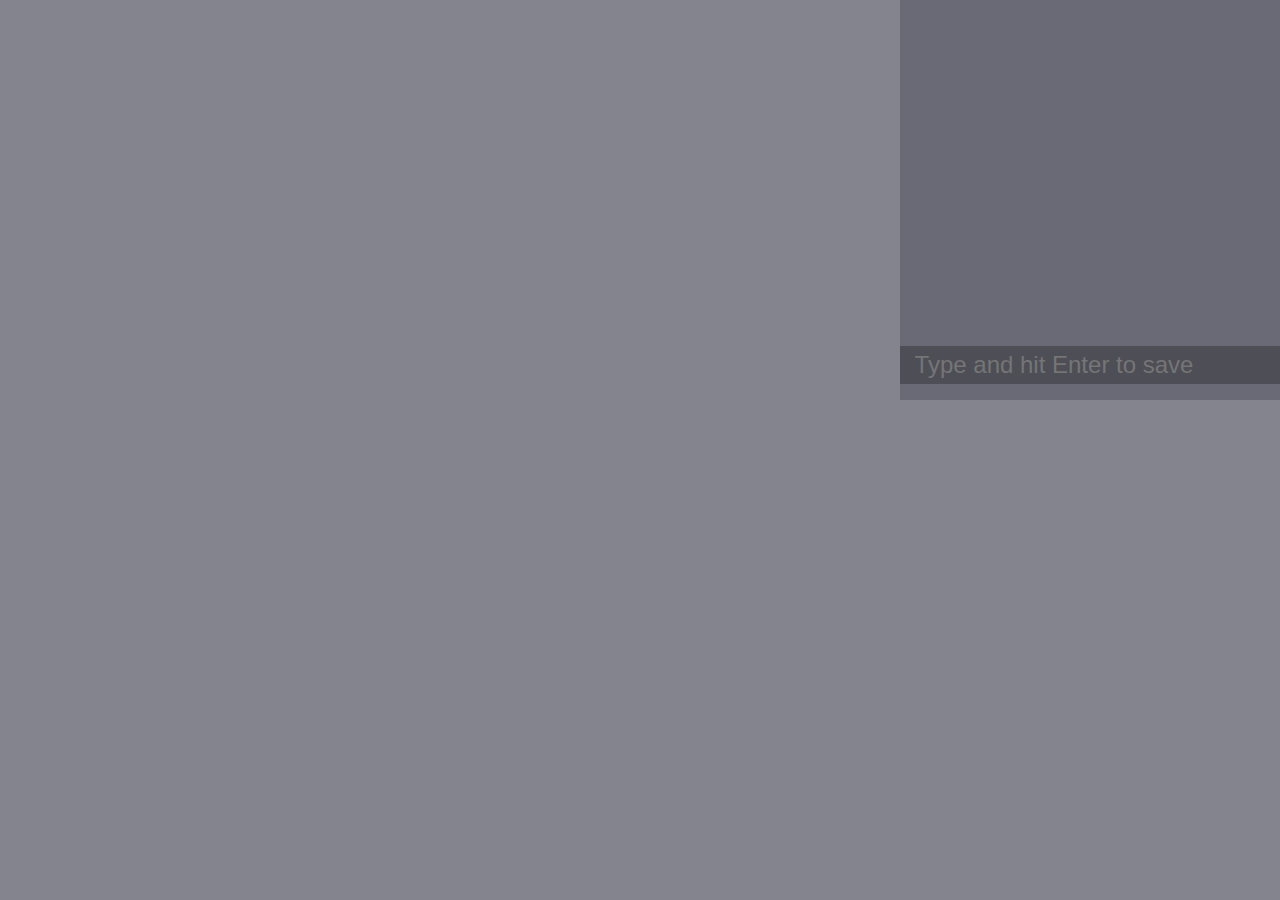
<file: popup.html>
<!doctype html>
<html>
  <head>
      <link rel="stylesheet" href="http://fonts.googleapis.com/css?family=Lato:100,300,400">
      <link rel="stylesheet" href="popup.css">
      <title>Add a ToDo Item</title>
      <script src="jquery-3.2.0.min.js"></script>
      <script src="popup.js"></script>
  </head>
  <body>
      <div class="to-do">
          <div class="listContainer">
              <ul class="to-do-list">
              </ul>  
              <form id="noteForm">
              <input type="text" name="addNote" class="addNote" id="addNote" placeholder="Type and hit Enter to save" autocomplete="off">
              </form>
          </div>
  </div>      
  </body>
</html>
</file>
<file: popup.css>
body {
    width: 285px;
    height: 300px;
    margin: 0;
    font-family: Lato, Helvetica;
    color: white;
    background-color: rgba(80, 80, 95, 0.7);
}

@font-face {
  font-family: 'icomoon';
  src:  url('fonts/icomoon.eot?h8p1qu');
  src:  url('fonts/icomoon.eot?h8p1qu#iefix') format('embedded-opentype'),
    url('fonts/icomoon.ttf?h8p1qu') format('truetype'),
    url('fonts/icomoon.woff?h8p1qu') format('woff'),
    url('fonts/icomoon.svg?h8p1qu#icomoon') format('svg');
  font-weight: normal;
  font-style: normal;
}

[class^="icon-"], [class*=" icon-"] {
  /* use !important to prevent issues with browser extensions that change fonts */
  font-family: 'icomoon' !important;
  speak: none;
  font-style: normal;
  font-weight: normal;
  font-variant: normal;
  text-transform: none;
  line-height: 1;

  /* Better Font Rendering =========== */
  -webkit-font-smoothing: antialiased;
  -moz-osx-font-smoothing: grayscale;
}

.icon-list:before {
  content: "\e9ba";
}
.icon-cancel-circle:before {
  content: "\ea0d";
}
.icon-checkbox-checked:before {
  content: "\ea52";
}
.icon-checkbox-unchecked:before {
  content: "\ea53";
}

input:focus{
    outline: none;
    width: 100%;
}

button {
  background: inherit;
  border: 0;
  color: black;
  /* cursor: default; */
  font: inherit;
  line-height: normal;
  overflow: visible;
  padding: 0;
  -webkit-appearance: button;
  -webkit-user-select: none;
}

.to-do .addNote {    
    background: rgba(50, 50, 55, 0.5);
    width: 100%;
    height: 1.5em;
    color: white;
    font-size: 1.5em;
    line-height: 1em;
    border: none;
    text-align: left;
    padding-left: 4%;
}

.to-do {
    position: absolute;
    /*bottom: 6.5em;*/
    right: 0;
    width: 23.75em;
    height: 25em;        
    overflow-x: hidden;
    box-sizing: border-box;
    /*visibility: hidden;*/
    text-align: center;
}

.to-do .listContainer {
    width: 100%;
    height: 100%;
    background-color: rgba(80, 80, 95, 0.5);
    position: absolute;    
    box-sizing: border-box;
}


form {
    position: absolute;
    bottom: 1em;
    width: 96%;
}

.to-do-list {
    list-style-type: none;
    padding-left: 1em;
    height: 18.6em;
    overflow: auto;
}

.to-do-list button {
    width: 1.5em;
    height: 1.5em;
    font-size: 1.2em;
    vertical-align: middle;
    position: relative;
    top: 4px;
    color: white;
    cursor: pointer;
    visibility: hidden;
}
.to-do-list li:hover button {
    visibility: visible;
}

/*
.to-do .addNote {
    font-size: 1.5em;
    width: 100%;
    height: 1.5em; 
    line-height: 1em;
    background: rgba(50, 50, 55, 0.7);
    border-radius: 0;
    text-align: left;
    padding-left: 4%;
}
*/
.to-do-list li {
    position: relative;
    margin-bottom: 0.5em;
}

.to-do-list input[type="checkbox"] {
    opacity: 0;
    cursor: pointer;
    height: 0;
    width: 0;
    margin: 0;
    position: absolute;
    float: left;
    top: 0;
    left: 0;
}

.to-do-list input[type="checkbox"] + label {
  cursor: pointer;  
  margin-left: 24px;
}

/* Using ::before and ::after pseudo-elements to customize checkbox appearance */

.to-do-list input[type="checkbox"] + label::before {
    font-family: icomoon;
    top: 8px;
    position: absolute;
    left: 1px;
    display: inline-block;
    vertical-align: middle;
    content: "\ea53";
    cursor: pointer;
}


/* unchecked state */

.to-do-list input[type="checkbox"] + label::after {
    font-family: icomoon;
    position: absolute;
    top: 8px;
    left: 1px;
    display: inline-block;
    vertical-align: middle;
    content: "\ea52";
    opacity: 0;    
    cursor: pointer;
    transition: opacity 0.5s;
}

.to-do-list input[type="checkbox"]:checked + label::before {
  opacity: 0;
  transition: all 0.5s;

}

/* checked state */
.to-do-list input[type="checkbox"]:checked + label::after {
  opacity: 1;
  transition: all 0.5s;
  
}

.to-do-list input[type="checkbox"]:checked + label > span {
    text-decoration: line-through;
}

.to-do-list input[type="checkbox"] + label > span {    
    vertical-align: bottom;
    font-size: 1.4em;
    width: 12.5em;
    display: inline-block;
    word-wrap: break-word;
}

.to-do-list::-webkit-scrollbar {
    width: 6px;
}

.to-do-list::-webkit-scrollbar-track {
    background: lightgray;
    -webkit-border-radius: 5px;
    border-radius: 5px;
}

.to-do-list::-webkit-scrollbar-thumb {
    -webkit-border-radius: 10px;
    border-radius: 10px;
-webkit-box-shadow: inset 0 0 6px rgba(0,0,0,0.5);
}
</file>
